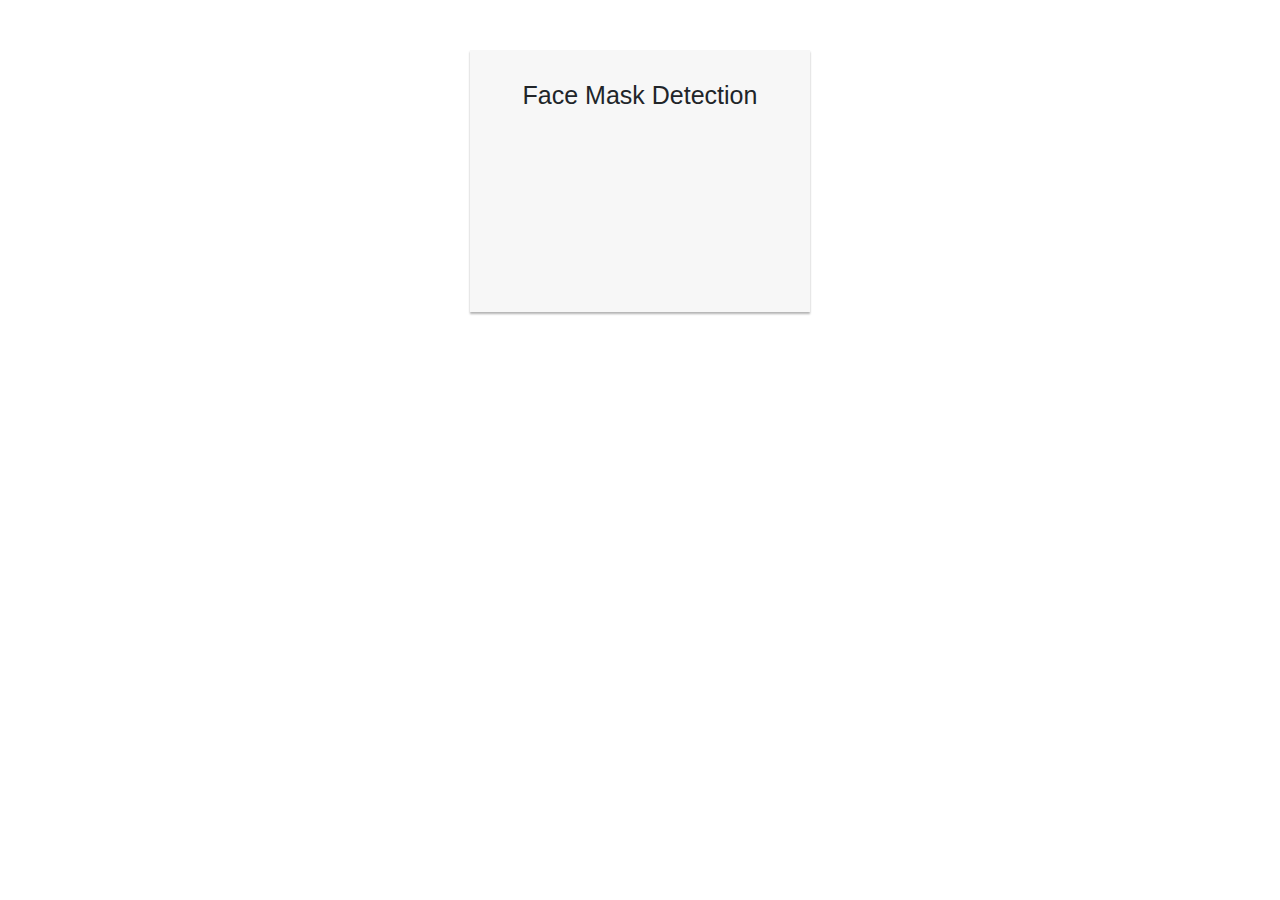
<file: app/old/index.html>
<!DOCTYPE html>
<html lang="en">

<head>
    <meta charset="utf-8">
    <meta name="viewport" content="width=device-width, initial-scale=1, shrink-to-fit=no">
    <title>FMD - Login</title>

    <link rel="stylesheet" href="https://stackpath.bootstrapcdn.com/bootstrap/4.5.0/css/bootstrap.min.css">
    <link rel="stylesheet" href="https://maxcdn.bootstrapcdn.com/font-awesome/4.7.0/css/font-awesome.min.css">

    <script src="https://code.jquery.com/jquery-3.5.1.min.js"></script>
    <script src="https://cdn.jsdelivr.net/npm/popper.js@1.16.0/dist/umd/popper.min.js"></script>
    <script src="https://stackpath.bootstrapcdn.com/bootstrap/4.5.0/js/bootstrap.min.js"></script>

    <link rel="stylesheet" href="./style.css">
</head>

<body>
    <div class="login-form hidden">
        <form action="/examples/actions/confirmation.php" method="post">
            <h2 class="text-center">Log in</h2>
            <div class="form-group">
                <input type="text" class="form-control" placeholder="Username" required="required">
            </div>
            <div class="form-group">
                <input type="password" class="form-control" placeholder="Password" required="required">
            </div>
            <div class="form-group">
                <button type="submit" class="btn btn-primary btn-block">Log in</button>
            </div>
            <div class="clearfix">
                <label class="float-left form-check-label"><input type="checkbox"> Remember me</label>
                <a href="#" class="float-right">Forgot Password?</a>
            </div>
        </form>
        <p class="text-center"><a href="#">Create an Account</a></p>
    </div>


    <div class="login-form">
        <div class="box-container">
            <h2 class="text-center">Face Mask Detection</h2>
            <div id="liveView" class="webcam">
                <video class="video" id="webcam" autoplay></video>
            </div>
        </div>
    </div>
</body>

</html>
</file>
<file: app/old/style.css>
.login-form {
    width: 340px;
    margin: 50px auto;
    font-size: 15px;
}

.login-form form {
    margin-bottom: 15px;
    background: #f7f7f7;
    box-shadow: 0px 2px 2px rgba(0, 0, 0, 0.3);
    padding: 30px;
}

.login-form h2 {
    margin: 0 0 15px;
}

.form-control, .btn {
    min-height: 38px;
    border-radius: 2px;
}

.btn {
    font-size: 15px;
    font-weight: bold;
}

.hidden{
    display: none;
}

.box-container {
    margin-bottom: 15px;
    background: #f7f7f7;
    box-shadow: 0px 2px 2px rgba(0, 0, 0, 0.3);
    padding: 30px;
}

.box-container h2 {
    margin: 0 0 15px;
    font-size: 25px;
}
</file>
